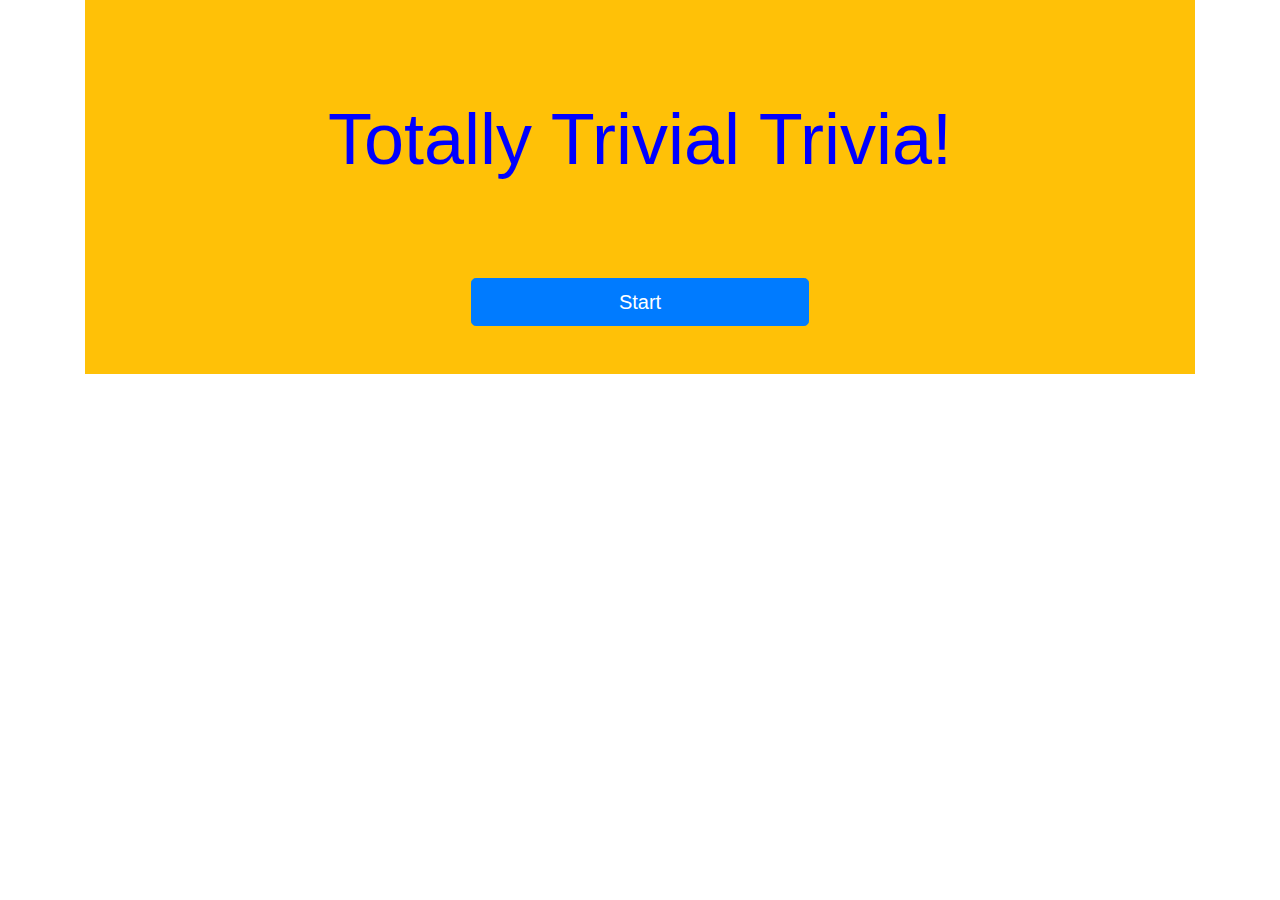
<file: index.html>
<!DOCTYPE html>
<html lang="en">
<head>
  <meta charset="UTF-8">
  <meta http-equiv="X-UA-Compatible" content="IE=edge">
  <meta name="viewport" content="width=device-width, initial-scale=1, shrink-to-fit=no">
  <meta http-equiv="x-ua-compatible" content="ie=edge">

  <link rel="stylesheet" type="text/css" href="assets/css/reset.css"/>
  <link rel="stylesheet" type="text/css" href="assets/css/style.css"/>
  <link rel="stylesheet" type="text/css" href="assets/css/bootstrap.min.css"/>


  <script type="text/javascript" src="assets/javascript/jquery-3.0.0.js"></script>
  <script type="text/javascript" src="assets/javascript/popper.min.js"></script>
  <script type="text/javascript" src="assets/javascript/bootstrap.min.js"></script>
  <script type="text/javascript" src="assets/javascript/app.js"></script>

  <title>Totally trivial Trivia!</title>
</head>

<body>
    <h1 class = "container">
        <div class = "container bg-warning col align-items-stretch p-5">
            <h1 class = "display-3 text-center m-5" style = "color: blue;">Totally Trivial Trivia!</h1>

        <div id = "mainScreen">
            <p id="timer" class = "h1 text-center m-4">Let's start!!</p> <!-- slot for countdown timer -->

            <p id="questions" class = "h1 text-center m-4">Questions are here</p>  <!-- slot for "questions" "Right or Wrong", "All done here is how you did!"-->

            <p id="choice0" class = "h2 text-center offset-3 col-6">Answers are here</p>
            <p id="choice1" class = "h2 text-center offset-3 col-6">Answers are here</p>
            <p id="choice2" class = "h2 text-center offset-3 col-6">Answers are here</p>
            <p id="choice3" class = "h2 text-center offset-3 col-6">Answers are here</p>

            <p id = "correctAnswer" class = "h2 text-center"></p>        <!--"correct answer if wrong","hide if right", "Final score"-->
            <div id="correctAnswerImg" class = "h2 text-center"></div>
        </div>

        <button id = "start" class = "btn btn-primary btn-lg offset-4 col-4 mt-5">Start</button> <!--slot for start, startover button"-->
        </div>
</body>

</html>
</file>
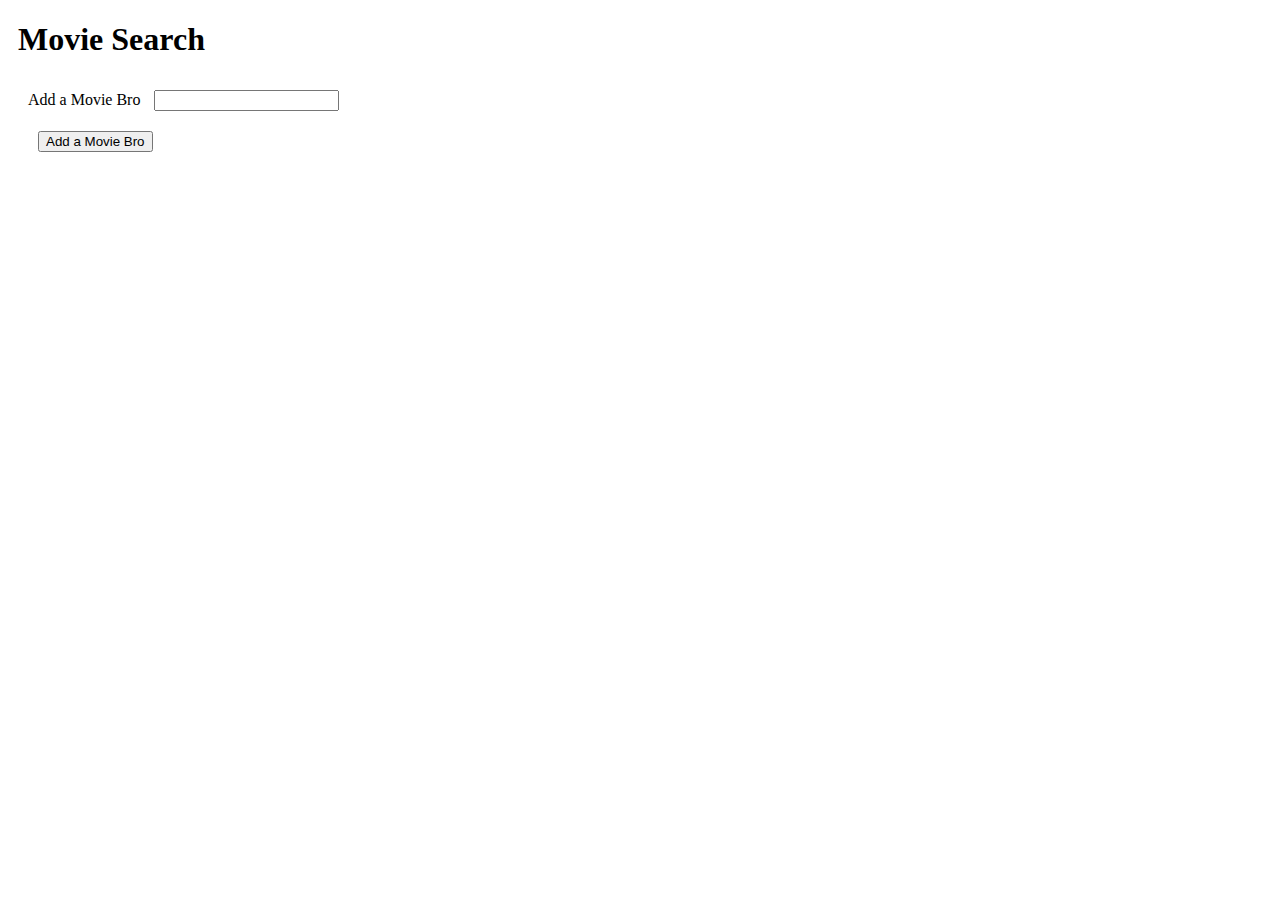
<file: assets/javascript/movie.html>
<!DOCTYPE html>
<html lang="en">

<head>
    <meta charset="utf-8">
    <title>Favorite Movies</title>
    <style type="text/css">
        button,
        div,
        form,
        input {
            margin: 10px;
        }
    </style>
</head>

<body>

<div class="container">
    <h1>Movie Search</h1>
    <div id="movie-view"></div>

    <!-- Buttons will Get Dumped Dere -->
    <div id="buttons-view"></div>

    <form id="movie-form">
        <label for="movie-input">Add a Movie Bro</label>
        <input type="text" id="movie-input"><br>

        <!-- Button triggers new movie to be added -->
        <input id="add-movie" type="submit" value="Add a Movie Bro">
    </form>

    <script src="https://cdnjs.cloudflare.com/ajax/libs/jquery/3.2.1/jquery.min.js"></script>
    <script type="text/javascript">
        // Initial array of movies
        var movies = ["The Matrix", "The Notebook", "Mr. Nobody", "The Lion King"];
        // Function for dumping the JSON content for each button into the div
        function displayMovieInfo() {
            var movieName = $(this).attr('data-name');
            // console.log(movieName);
            var queryURL = "https://www.omdbapi.com/?t=" + movieName + "&y=&plot=short&apikey=trilogy";
            $.ajax({
                url: queryURL,
                method: "GET"
            }).then(function (res) {
                $('#movie-view').text(JSON.stringify(res));
            });
        }
        // Function for displaying movie data
        function renderButtons() {
            // Deleting the buttons prior to adding new movies
            // (this is necessary otherwise you will have repeat buttons)
            $("#buttons-view").empty();
            // Looping through the array of movies
            for (var i = 0; i < movies.length; i++) {
                // Then dynamicaly generating buttons for each movie in the array
                // This code $("<button>") is all jQuery needs to create the beginning and end tag. (<button></button>)
                var a = $("<button>");
                // Adding a class of movie to our button
                a.addClass("movie");
                // Adding a data-attribute
                a.attr("data-name", movies[i]);
                // Providing the initial button text
                a.text(movies[i]);
                // Adding the button to the buttons-view div
                $("#buttons-view").append(a);
                <img src="${response.Poster}">
                        <ul>${response.Ratings.map(function (ration) {
                        return <li>${rating.Source}: ${rating.Value}})
        }
            }
        }
        // This function handles events where one button is clicked
        $("#add-movie").on("click", function(event) {
            event.preventDefault();
            // This line grabs the input from the textbox
            var movie = $("#movie-input").val().trim();
            // The movie from the textbox is then added to our array
            movies.push(movie);
            // Calling renderButtons which handles the processing of our movie array
            renderButtons();
        });
        // Generic function for displaying the movieInfo
        $(document).on("click", ".movie", displayMovieInfo);
        // Calling the renderButtons function to display the intial buttons
        renderButtons();
    </script>
</div>
</body>

</html>
</file>
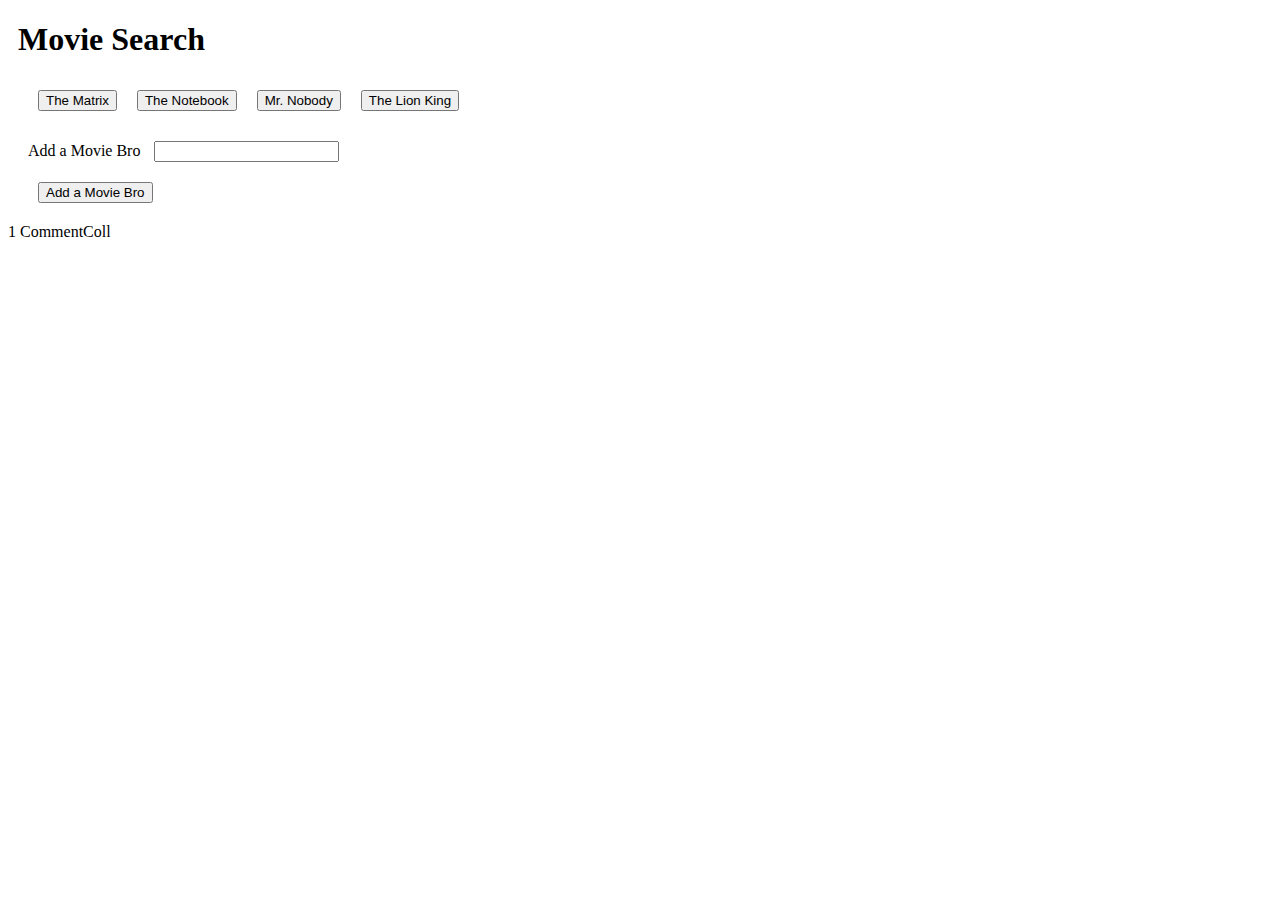
<file: assets/javascript/movieapp.html>
<!DOCTYPE html>
<html lang="en">

<head>
    <meta charset="utf-8">
    <title>Favorite Movies</title>
    <style type="text/css">
        button,
        div,
        form,
        input {
            margin: 10px;
        }
    </style>
</head>

<body>

<div class="container">
    <h1>Movie Search</h1>

    <!-- Buttons will Get Dumped Dere -->
    <div id="buttons-view"></div>

    <form id="movie-form">
        <label for="movie-input">Add a Movie Bro</label>
        <input type="text" id="movie-input"><br>

        <!-- Button triggers new movie to be added -->
        <input id="add-movie" type="submit" value="Add a Movie Bro">

        <div id="movies"></div>
    </form>

    <script src="https://cdnjs.cloudflare.com/ajax/libs/jquery/3.2.1/jquery.min.js"></script>
    <script type="text/javascript">
        // Initial array of movies
        var movies = ["The Matrix", "The Notebook", "Mr. Nobody", "The Lion King"];

        // Function for dumping the JSON content for each button into the div
        function displayMovieInfo() {

            // YOUR CODE GOES HERE!!! HINT: You will need to create a new div to hold the JSON.

            const movie = $(this).attr('data-name');
            console.log(movie);
            $.ajax({
                url: `https://www.omdbapi.com/?t=${movie}&apikey=trilogy`,
                method: 'GET'
            })
                .then(function (response) {
                    console.log(response);
                    $('#movies').append(`
            <img src="${response.Poster}">
            <ul>${response.Ratings.map(function (rating) {
                        return `<li><strong>${rating.Source}:</strong> ${rating.Value}</li>`
                    }).join('')}</ul>
            <em>${response.Released}</em>
            <p>${response.Plot}</p>
            `);
                })
                .catch(function (err) {
                    console.log('failed');
                })

        }

        // Function for displaying movie data
        function renderButtons() {

            // Deleting the buttons prior to adding new movies
            // (this is necessary otherwise you will have repeat buttons)
            $("#buttons-view").empty();

            // Looping through the array of movies
            for (var i = 0; i < movies.length; i++) {

                // Then dynamicaly generating buttons for each movie in the array
                // This code $("<button>") is all jQuery needs to create the beginning and end tag. (<button></button>)
                var a = $("<button>");
                // Adding a class of movie to our button
                a.addClass("movie");
                // Adding a data-attribute
                a.attr("data-name", movies[i]);
                // Providing the initial button text
                a.text(movies[i]);
                // Adding the button to the buttons-view div
                $("#buttons-view").append(a);
            }
        }

        // This function handles events where one button is clicked
        $("#add-movie").on("click", function(event) {
            event.preventDefault();

            // This line grabs the input from the textbox
            var movie = $("#movie-input").val().trim();

            // The movie from the textbox is then added to our array
            movies.push(movie);

            // Calling renderButtons which handles the processing of our movie array
            renderButtons();

        });

        // Generic function for displaying the movieInfo
        $(document).on("click", ".movie", displayMovieInfo);

        // Calling the renderButtons function to display the intial buttons
        renderButtons();
    </script>
</div>
</body>

</html>


1 CommentColl
</file>
<file: assets/css/style.css>
.hover
{
    background-color:Silver;
}
</file>
